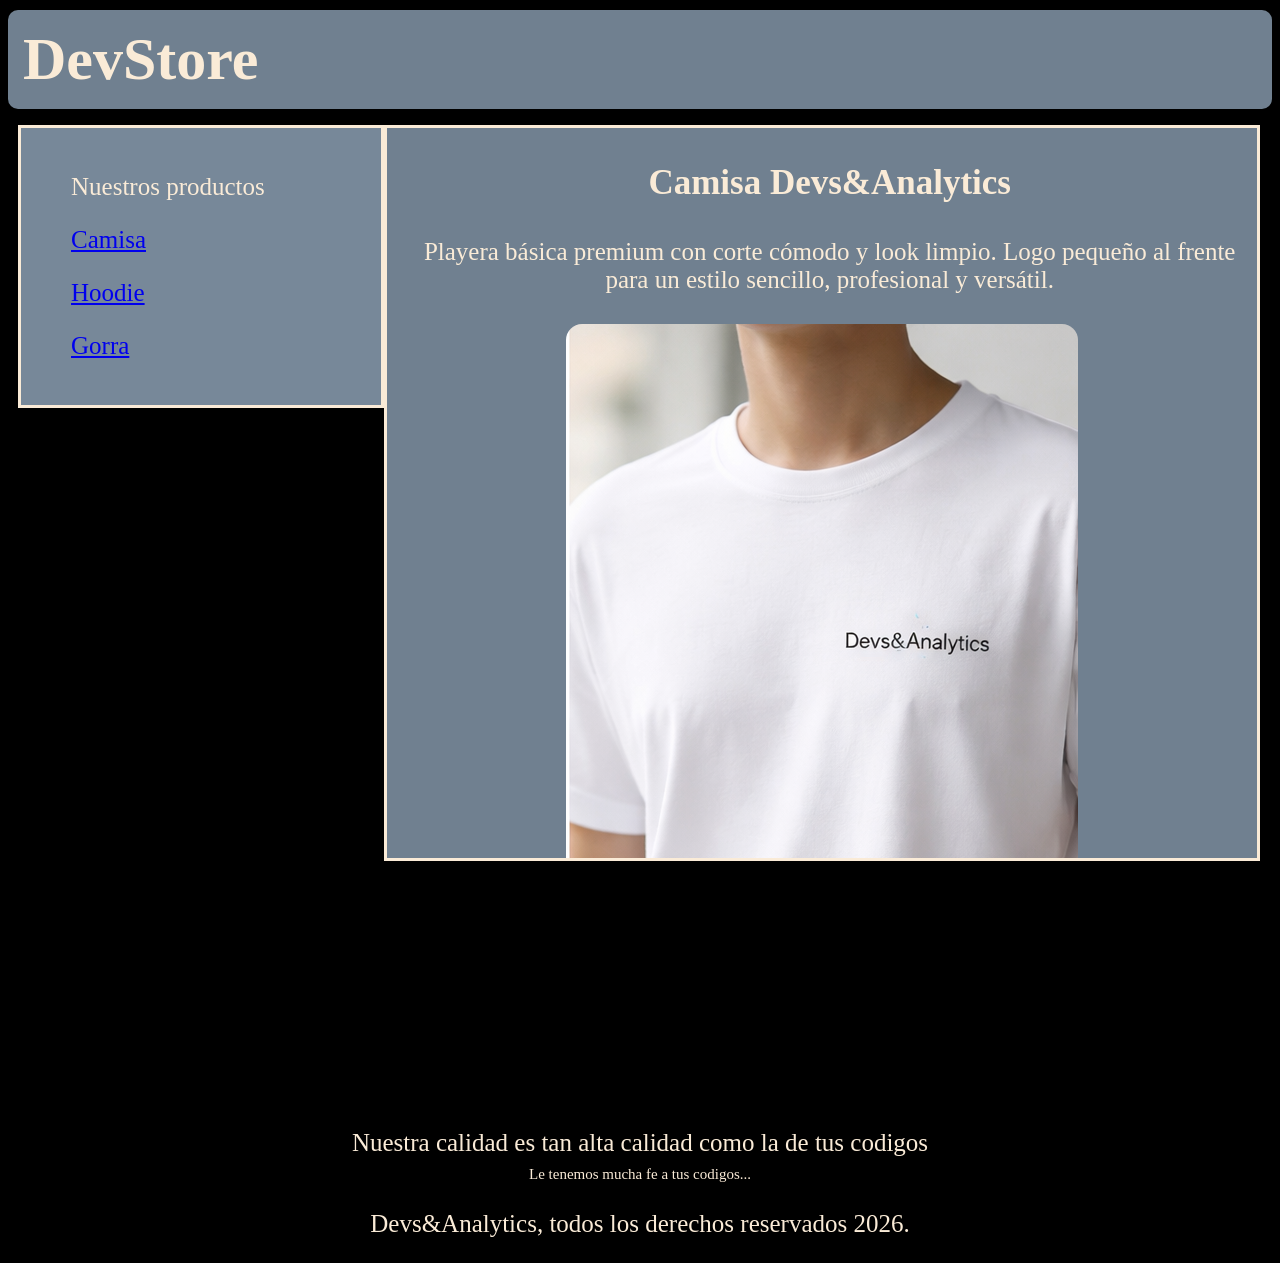
<file: index.html>
<!doctype html>
<html lang="en">
  <head>
    <meta charset="UTF-8" />
    <meta name="viewport" content="width=device-width, initial-scale=1">
    <link href="css.css" rel="stylesheet" />
    <title>DevStore</title>
  </head>
  <body>
    <header>
      <div id="titulo">
        <h1>DevStore</h1>
      </div>
    </header>
    <main>
      <div id="prendas">
        <p>Nuestros productos</p>
        <p><a href="#camisa">Camisa</a></p>
        <p><a href="#hoodie">Hoodie</a></p>
        <p><a href="#gorra">Gorra</a></p>
      </div>
      <div id="opciones">
        <div id="camisa">
          <h3>Camisa Devs&Analytics</h3>
          <p>
            Playera básica premium con corte cómodo y look limpio. Logo pequeño
            al frente para un estilo sencillo, profesional y versátil.
          </p>
          <div class="img-wrap">
            <img class="images" src="productos/camiseta.png" alt="Camisa" />
          </div>          
        </div>
        <div id="hoodie">
          <h3>Hoodie Devs&Analytics</h3>
          <p>
            Sudadera minimalista y cómoda, ideal para días frescos. Diseño
            limpio con el logo “Devs&Analytics” en el pecho para un look moderno
            y discreto.
          </p>
          <div class="img-wrap">
            <img class="images" src="productos/hoodie.png" alt="Hoodie" />
          </div>
          
        </div>
        <div id="gorra">
          <h3>Gorra Devs&Analytics</h3>
          <p>
            Gorra clásica de estilo minimalista con bordado sutil. Perfecta para
            uso diario y para combinar con cualquier outfit sin perder el toque
            tech.
          </p>
          <div class="img-wrap">
            <img class="images" src="productos/gorra.png" alt="Gorra" />            
          </div>                          
        </div>
      </div>
    </main>
    <footer>
      <p>
        Nuestra calidad es tan alta calidad como la de tus codigos<br />
        <span id="broma">Le tenemos mucha fe a tus codigos...</span>
      </p>
      <p>Devs&Analytics, todos los derechos reservados 2026.</p>
    </footer>
  </body>
</html>
</file>
<file: css.css>
body {
    background-color: black;
    color: antiquewhite;
}

#titulo {
    margin-top: 10px;
}

#titulo h1 {
    background-color: slategray;
    padding: 15px;
    border-radius: 10px;
    font-size: 60px;
}

h1 {
    margin: 0;
}

h2 {
    background-color: darkgray;
    color: black;
    border-radius: 5px;
    padding-left: 15px;
    font-size: 45px;
}

h3 {
    font-size: 35px;
    padding-left: 15px;
}

main {
    padding-bottom: 200px;
}

div#prendas {
    background-color: lightslategray;
    border: solid;
    position: absolute;
    padding: 20px;
    top: 125px;
    width: 25%;
    font-size: 25px;
    margin-left: 10px;
}

#prendas>p {
    padding-left: 30px;
}

#opciones {
    background-color: slategray;    
    top: 125px;
    left: 30%;
    right: 10%;
    position: absolute;
    width: 68%;
    border: solid;
    display: flex;
    flex-direction: column;
    align-items: center;
    text-align: center;
    overflow-y: auto;
    overflow-x: hidden;
    height: calc(100vh - 170px);
}

#opciones p {
    font-size: 25px;
    padding-left: 15px;
}

footer {
    text-align: center;
    margin-top: 820px;
    font-size: 25px;
}

#broma {
    font-size: 15px;
}

.images{
  max-width: 100%;
  height: auto;
  border-radius: 16px;
  display: block;
  margin: 0 auto;

}

.img-wrap{
  border-radius: 16px;
  overflow: hidden;
  padding: 5px;
}
</file>
